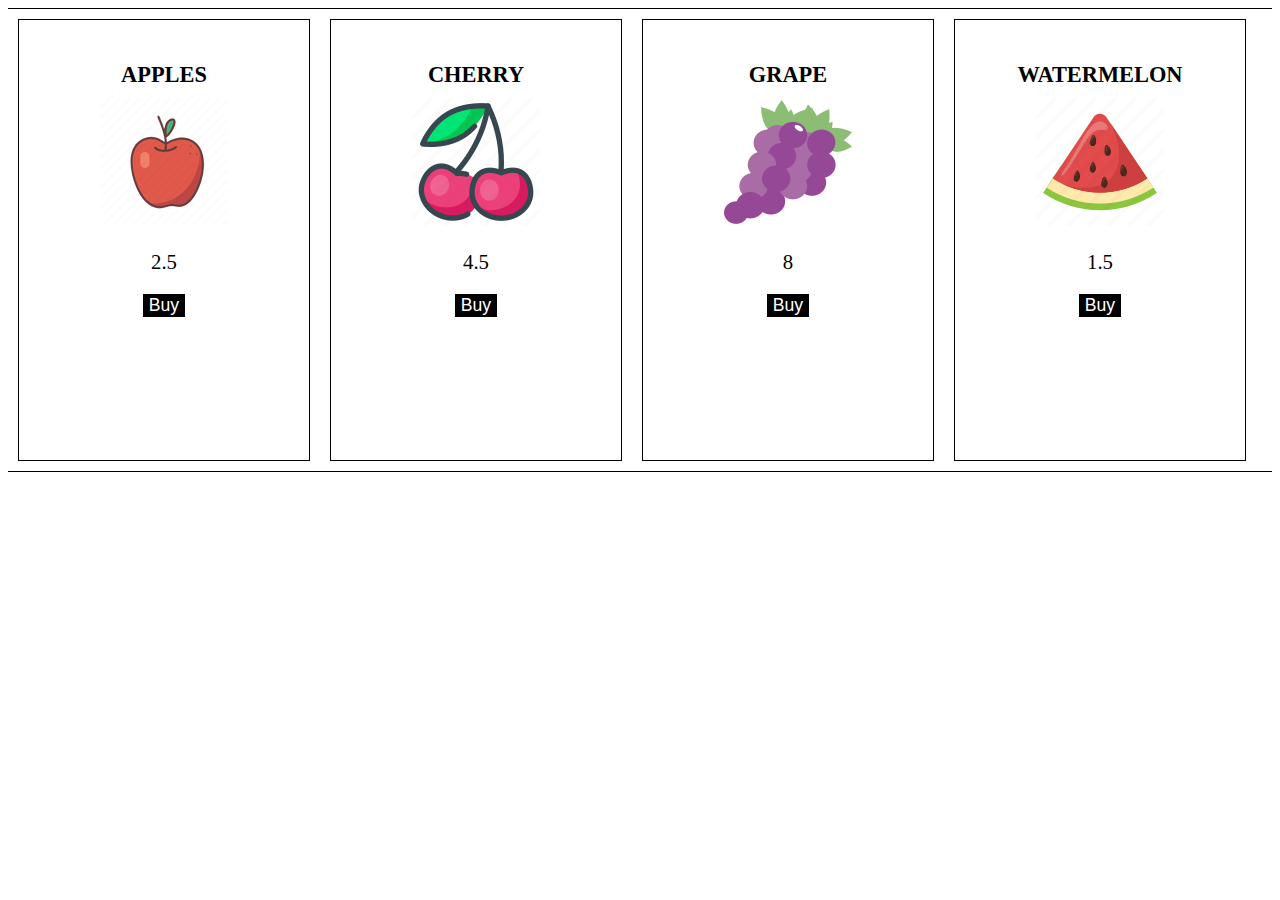
<file: index.html>
<!DOCTYPE html>
<html lang="en">
<head>
    <meta charset="UTF-8">
    <meta http-equiv="X-UA-Compatible" content="IE=edge">
    <meta name="viewport" content="width=device-width, initial-scale=1.0">
    <title>Eshop</title>
    <link rel="stylesheet" href="css/style.css">
</head>
<body>
    
  <!-- <div class="cart">
        <p class="name">Fruits</p>
        <img src="images/apple.png" alt="">
        <div class="cost">2.0</div>
        <button class="add-to-cart">Buy</button>
    </div>--> 

    <header></header>
    <main>
        <div class="mini-cart"></div>
        <div class="goods-out"></div>
    </main>
    <footer></footer>

    <script src="js/jquery-3.6.0.min.js"></script>
    <script src="js/main.js"></script>
</body>
</html>
</file>
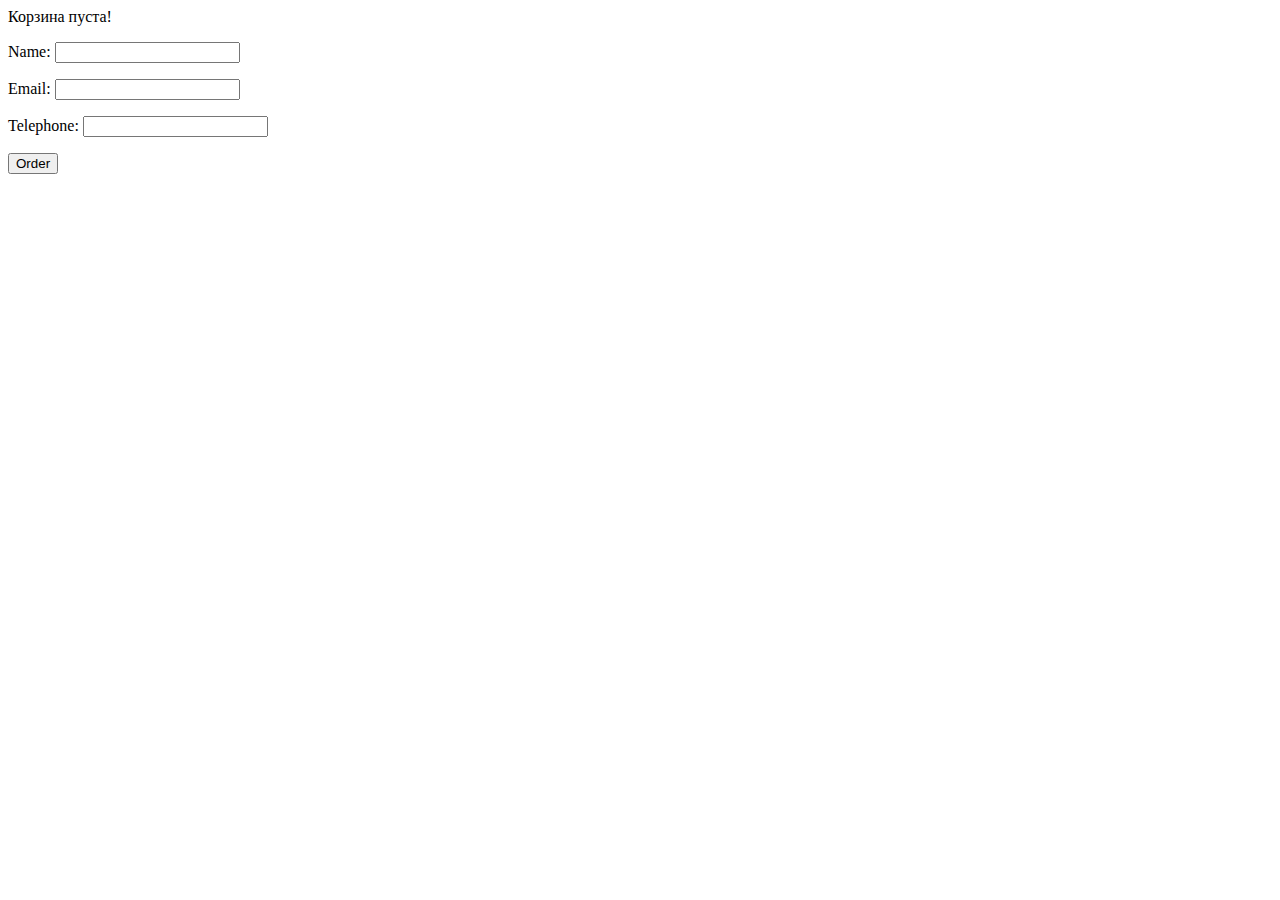
<file: cart.html>
<!DOCTYPE html>
<html lang="en">
<head>
    <meta charset="UTF-8">
    <meta http-equiv="X-UA-Compatible" content="IE=edge">
    <meta name="viewport" content="width=device-width, initial-scale=1.0">
    <title>eshop</title>
    <link rel="stylesheet" href="css/style.css">
</head>
<body>
    <header></header>
    <main>
        <div class="main-cart"></div>
        <div class="email-field">
            <p>Name: <input type="text" id="ename"> </p>
            <p>Email: <input type="text" id="email"> </p>
            <p>Telephone: <input type="text" id="ephone"> </p>
            <p><button class="send-email">Order</button></p>
        </div>


    </main>
    <footer></footer>
    <script src="js/jquery-3.6.0.min.js"></script>
    <script src="js/cart.js"></script>
</body>
</html>
</file>
<file: css/style.css>
.cart{
    width: 250px;
    height: 400px;
    border: 1px solid black;
    margin: 10px;
    float: left;
    text-align: center;
    padding: 20px;
}
.cart .name{
    font-weight: bold;
    font-size: 1.4rem;
    text-transform: uppercase;
    margin-bottom: 10px;
}

.cart .cost{
    font-size: 1.3rem;
    margin: 20px 0;
}

.cart .add-to-cart{
    font-size: 1.1rem;
    background: #000;
    border: none;
    cursor: pointer;
    color: #fff;
}

.cart .add-to-car:hover{
    background: cadetblue;
}
.cart .add-to-car:active{
    background: red;
}
.goods-out{
    border-top: 1px solid black;
    border-bottom: 1px solid black;
}
.goods-out::after{
    content: "";
    display: block;
    clear: both;
}

.main-cart img{
    width: 48px;
}
</file>
